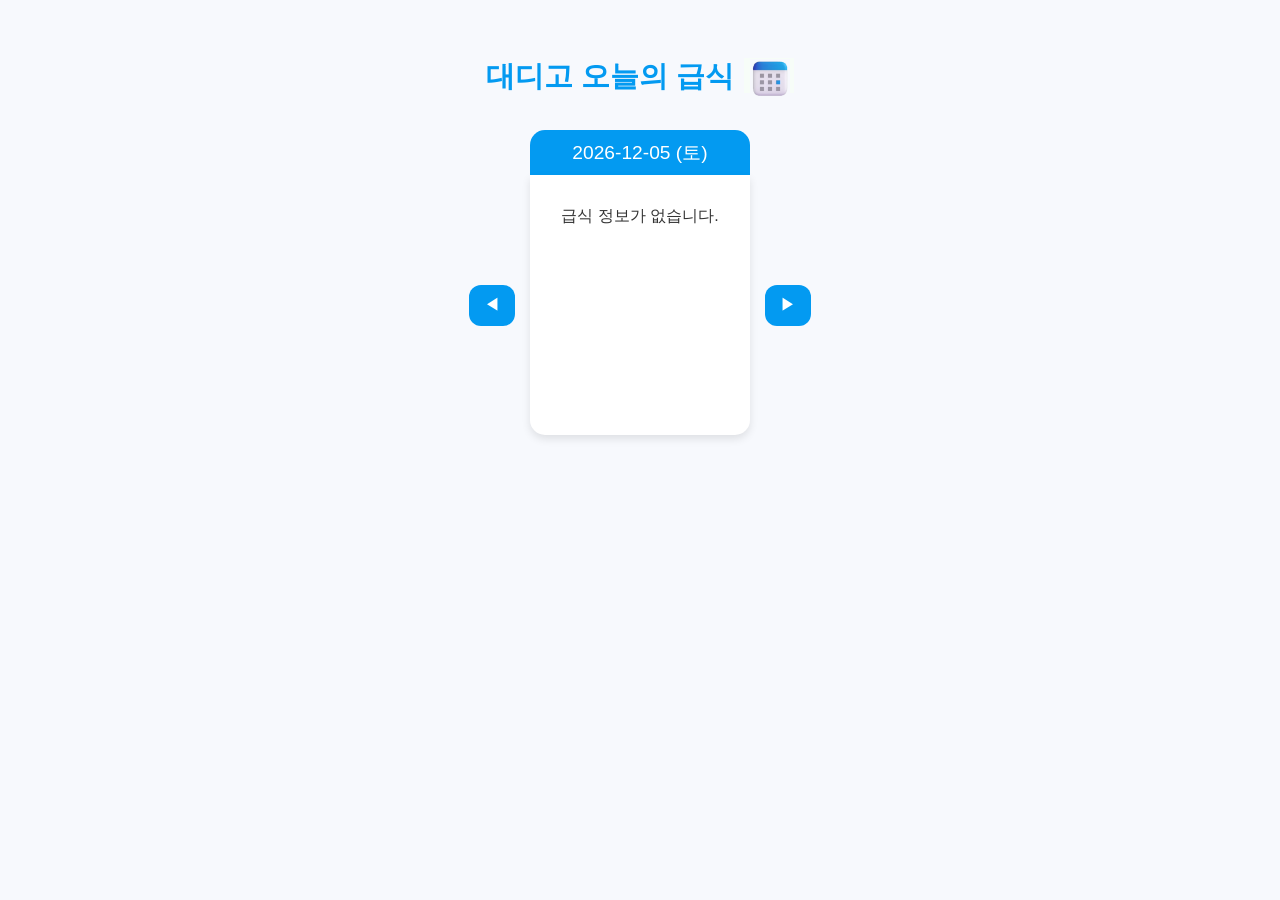
<file: index.html>
<!DOCTYPE html>
<html lang="ko">
<head>
  <meta charset="UTF-8" />
  <meta name="viewport" content="width=device-width, initial-scale=1.0" />
  <title>대디고 오늘의 급식</title>

  <link rel="manifest" href="manifest.json" />
  <meta name="theme-color" content="#039af1" />

    <!--iOS아이콘설정-->
    <link rel="apple-touch-icon" sizes="1024x1024" href="icon-1024.png">
    <meta name="apple-mobile-web-app-status-bar-style" content="default">
    <meta name="apple-mobile-web-app-capable" content="yes">

    <!--폰 화면 고정-->
    <meta name="viewport" 
      content="width=device-width, initial-scale=1.0, maximum-scale=1.0, user-scalable=no">


  <link rel="stylesheet" href="style.css" />
</head>
<body>
  <div class="header">
    <h1>대디고 오늘의 급식</h1>
    <button id="calendar-btn" title="캘린더"><img src="img.png" alt="캘린더" width="40px"></button>
  </div>
  <br>

  <div class="date-box" id="date">불러오는 중...</div>

  <div class="meal-container">        <!-- # 은 클래스, . 은 id-->
      <button id="prev">◀</button>

      <div id="meal-box">
      <p id="meal">불러오는 중...</p>
      </div>

      <button id="next">▶</button>
  </div>

  <div id="calendar-box" style="display:none;"></div>

  <script src="script.js"></script>

  <script>
  if ('serviceWorker' in navigator) {
    navigator.serviceWorker.register('/service-worker.js')
    .then(() => console.log("✅ Service Worker registered"))
    .catch(err => console.error("❌ SW registration failed:", err));
  }
  </script>

</body>
</html>
</file>
<file: style.css>
body {
  font-family: 'Pretendard', sans-serif;
  background-color: #f7f9fd;
  color: #333;
  text-align: center;
  padding: 30px;

  /*폰 화면 고정*/
  body {
  touch-action: manipulation; 
  overscroll-behavior: none;  
}

}

.header {
  display: flex;
  align-items: center;
  justify-content: center;
  gap: 10px;
}

/* 날짜 요일 박스 */
.date-box {
  background-color: #039af1;
  border-radius: 15px 15px 0px 0px;
  padding: 10px 20px;
  display: inline-block;
  width: 180px;
  height: 25px;
  color: #ffffff;
}


/* 급식 박스&날짜이동버튼*/
.meal-container {
  display: flex;
  align-items: center;
  justify-content: center;
  gap: 15px;
  margin-bottom:20px;
}

/*급식박스*/
#meal-box {
  background-color: #ffffff;
  border-radius:0px 0px 15px 15px;
  padding: 15px;
  min-width: 190px;
  min-height: 230px;
  box-shadow: 0 4px 8px rgba(0,0,0,0.1);
  font-size: 1em;

}

/*날짜 이동 버튼*/
.meal-container button {
  font-size: 1em;
  padding: 10px 15px;
  border-radius: 12px;
  border: none;
  background-color: #039af1;
  color: white;
  cursor: pointer;
}

.meal-container button:hover {
  background-color: #0172b4;
}
/*달력보기*/
#calendar-btn {
  border: none;
  background-color: #f7fdf8;
  width: 50px;
  height:35px;
  cursor: pointer;   /*마우스 모양 변화*/
}

/* 달력보기 , 눌렀을때 색 변화*/
#calendar-btn:hover {
  background-color: #f7fdf8;
}

h1 {
  color: #039af1;
  font-size: 1.8em;
  margin-bottom: 15px;
}

/*날짜,요일*/
#date {
  font-size: 1.2em;
  margin-bottom: 0px;
}

/* 캘린더: 흰 바탕 밑 기본 설정 */
#calendar-box {
  margin: 20px auto;
  width: 250px;
  background-color: #ffffff;
  border-radius: 15px;
  padding: 15px;
  box-shadow: 0 4px 8px rgba(0,0,0,0.1);
  text-align: center;
  font-family: 'Pretendard', sans-serif;
}

#calendar-box table {
  width: 250px;
  border-collapse: collapse;
  text-align: center;
}

/* 캘린더: 날짜 부분 text*/
#calendar-box th, #calendar-box td {
  padding: 8px;
  border: 1px solid #ddd; /* 캘린더: 나눔칸*/
}

/* 캘린더: 요일 text*/
#calendar-box th {
  background-color: #039af1;
  color: white;
}

#calendar-box td {
  cursor: pointer;
}

/* 캘린더 위 버튼 올렸을때 색 변화*/
#calendar-box td:hover {
  background-color: #F3EFF9;  
}

/* 오늘 날짜 강조 */
.today {
  background-color: #039af1; 
  color: white;
  font-weight: bold;
}
</file>
